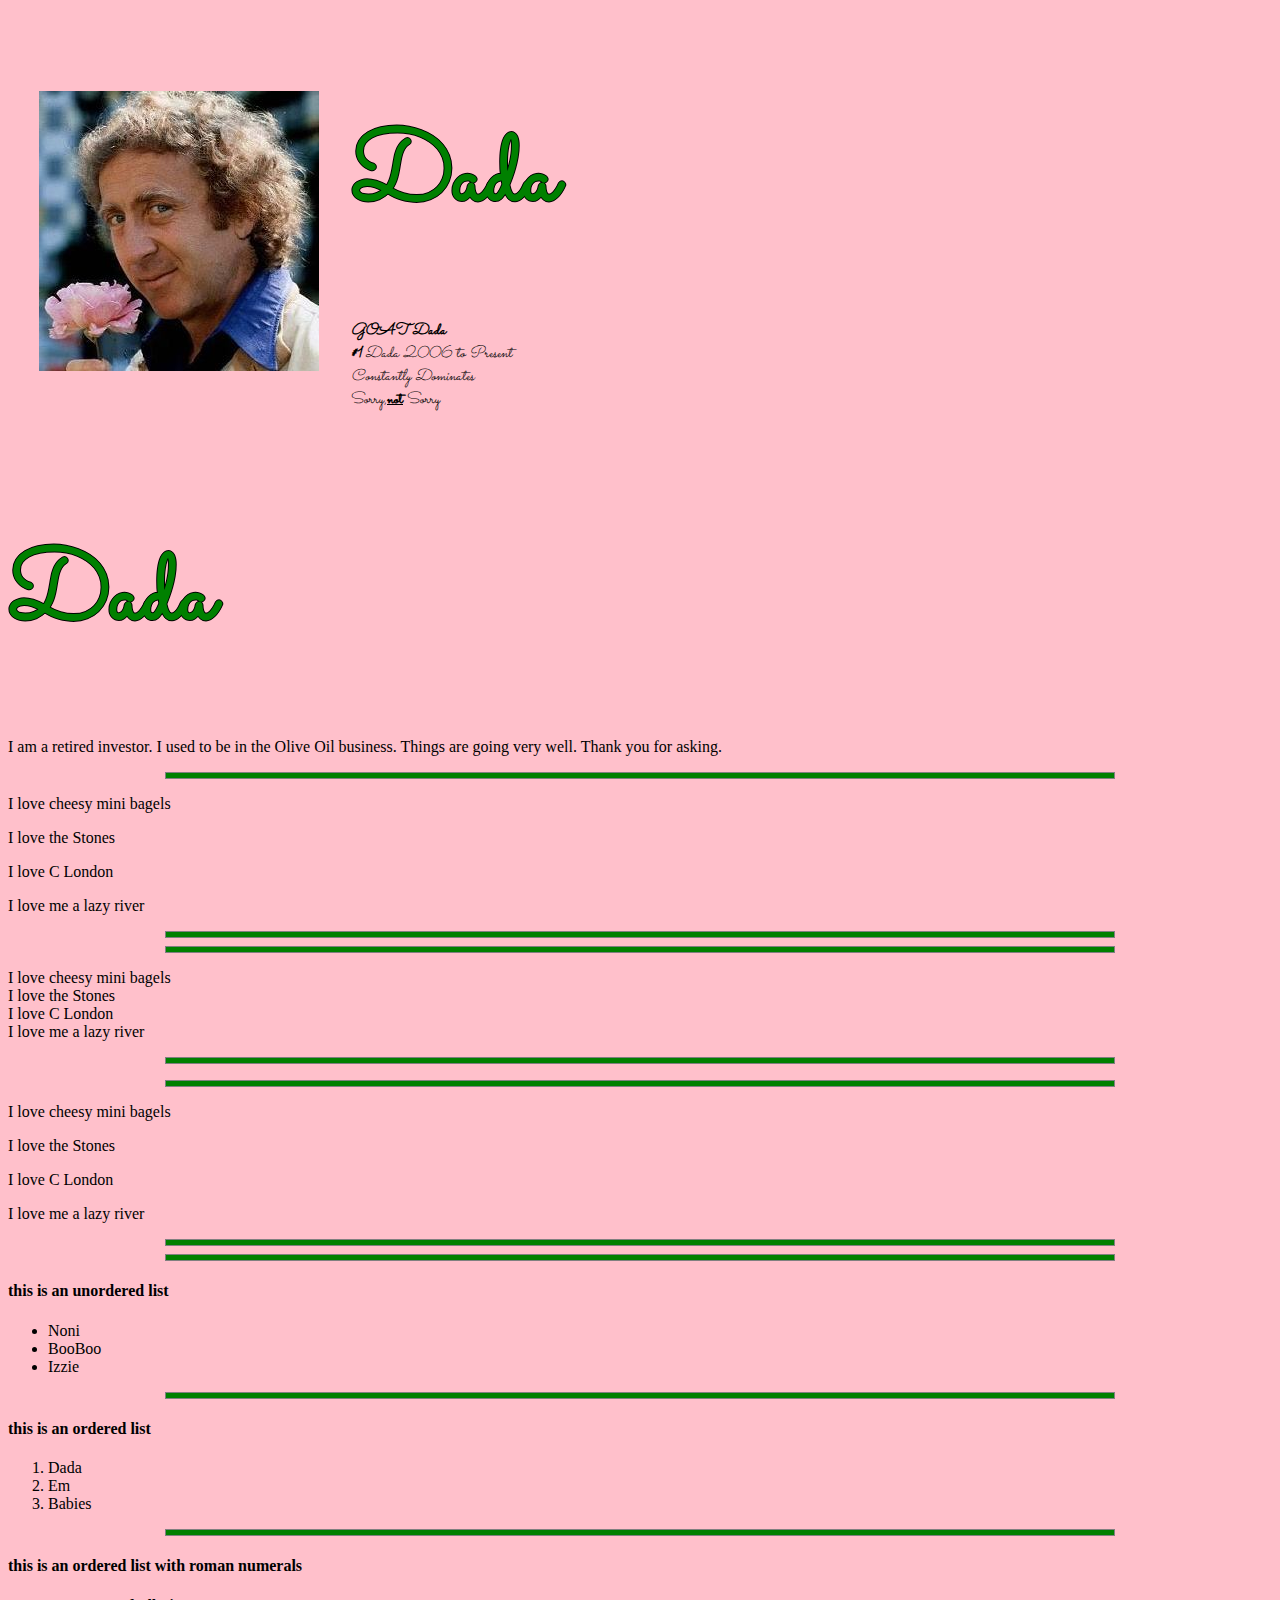
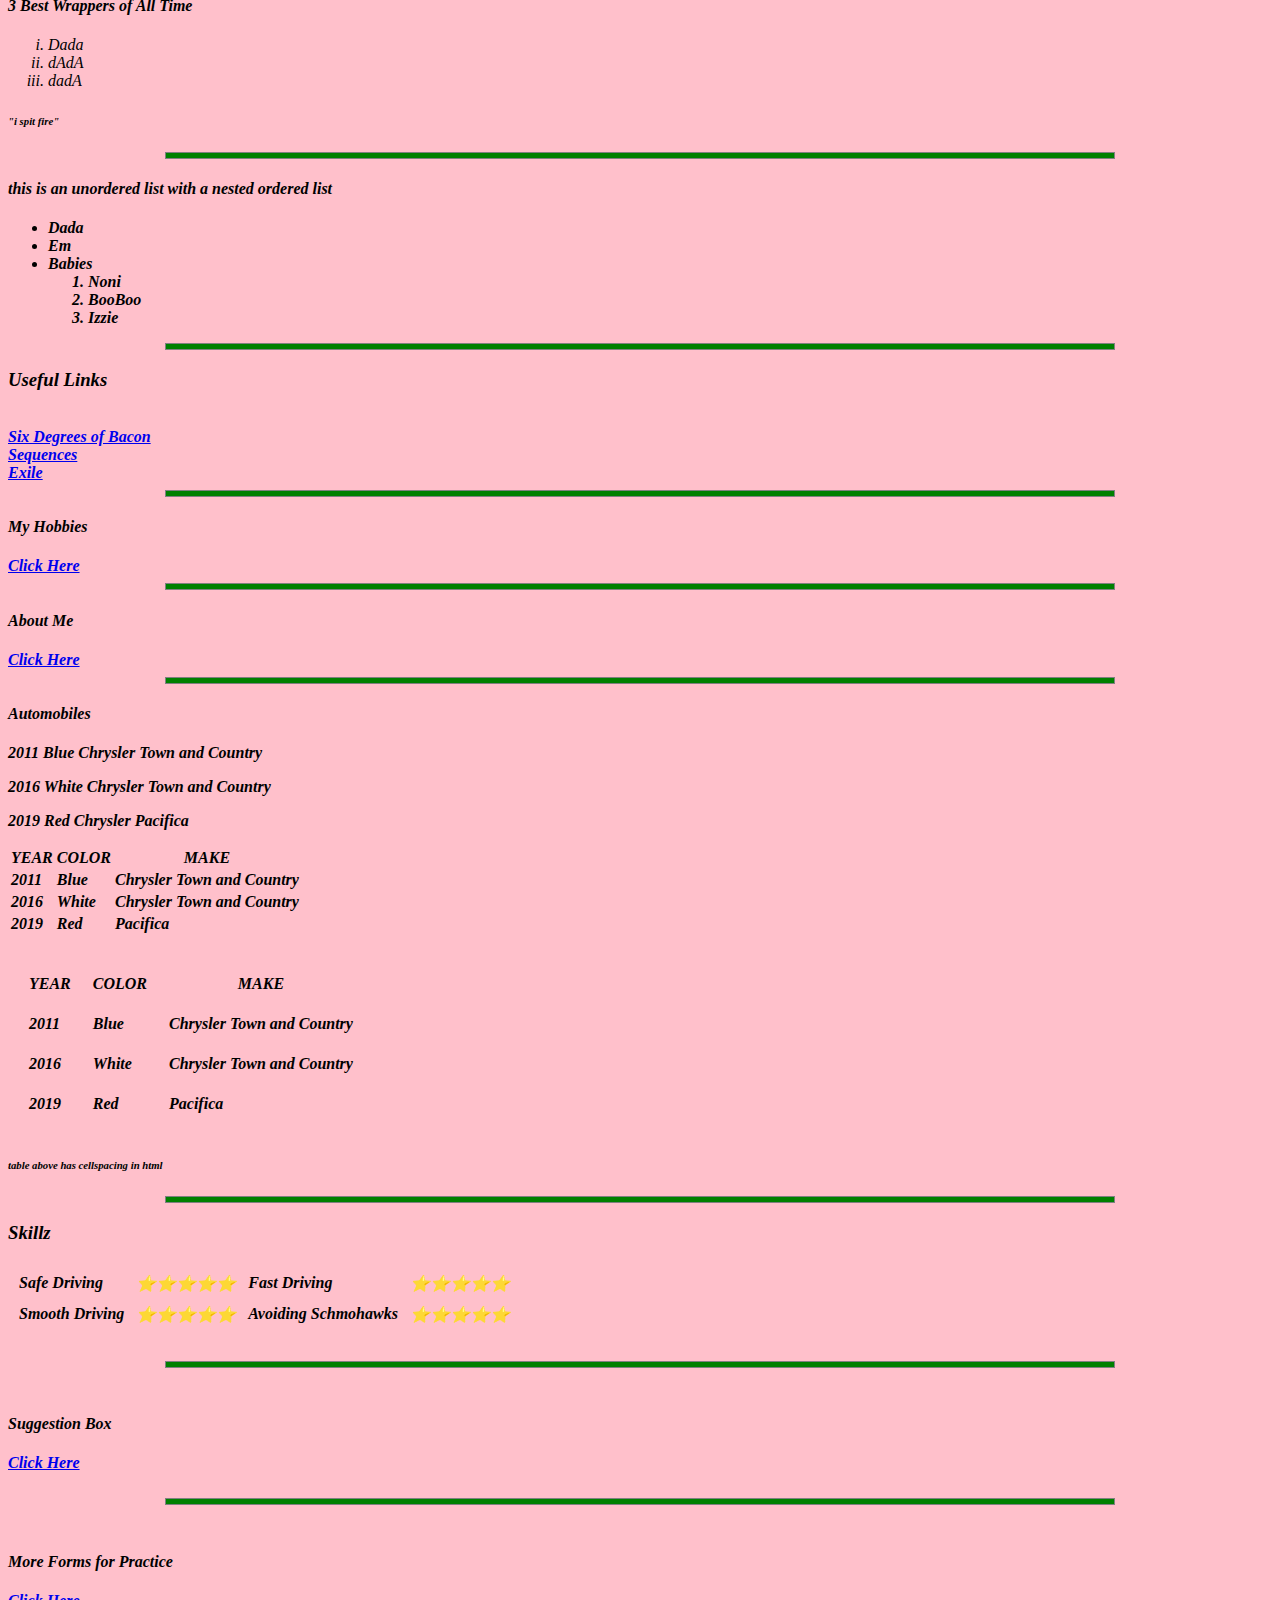
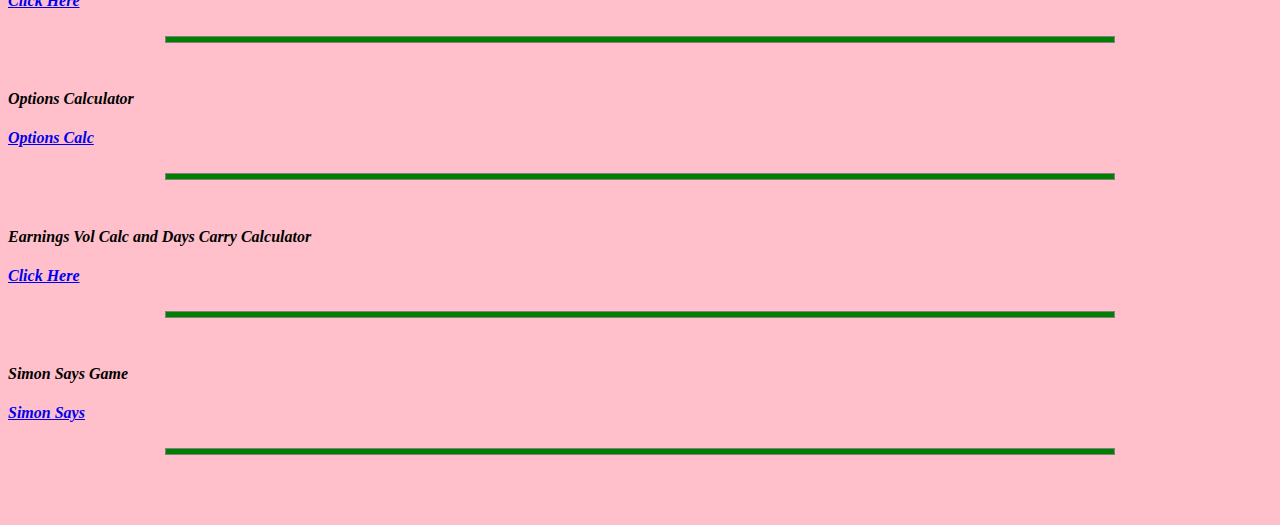
<file: index.html>
<!--type html for a boiler plate-->
<!-- in Atom go to Packages, Atom Beautify, Beautify..to auto indent html -->
<!-- useful websites for documentaion: MDN, w3schools, devdoc.io, unicode_table(emojis), codepen -->
<!--in chrome right click, inspect: to get code-->

<!DOCTYPE html>
<html lang="en" dir="ltr">

<head>
  <meta charset="utf-8">
  <title> ☠ Dada's INFO SupsHiWay</title>
  <link rel="stylesheet" href="styles.css">
  <link href="https://fonts.googleapis.com/css?family=Sacramento&display=swap" rel="stylesheet">
  
</head>

<body>
  <!-- <center>
    <hr size='5' noshade==$0>
    <img src="wilder.jpeg" alt="Gene Wilder smelling flower"> -->
  <!--img src="/Users/jamesmcnulty/Desktop/IMG_5657.JPG" alt=""-->
  <!--right click on image file in Finder, hold down option key, copy file path-->
  <!-- <h2>#1 Dada ☠</h2>
    <hr size='5' noshade==$0>
  </center>  -->
  <table cellspacing="30">
    <tr>
      <td><img src="wilder.jpeg" alt="Gene Wilder smelling flower"></td>
      <td>
        <h1>Dada</h1>
        <p class="goat">
          <em><strong>GOAT Dada</strong></em> <br />
          <em><strong>#1</strong> Dada 2006 to Present</em> <br />
          <em>Constantly Dominates</em> <br />
          <em></em>Sorry,<span class="not"><strong>not</strong></span> Sorry</em>
        </p>
      </td>
    </tr>
  </table>
  <h1>Dada</h1>
  
    I am a retired investor. I used to be in the Olive Oil business. Things are going very well.
    Thank you for asking.
  </p>

  <hr />

  <p>
    I love cheesy mini bagels
  </p>
  <p>
    I love the Stones
  </p>
  <p>
    I love C London
  </p>
  <p>
    I love me a lazy river
  </p>
  <hr />
  <hr />
  <p>
    I love cheesy mini bagels <br />
    I love the Stones <br />
    I love C London <br />
    I love me a lazy river
    <hr />
  </p>

  </hr />
  <hr />
  <p>I love cheesy mini bagels</p>
  <p>I love the Stones</p>
  <p>I love C London</p>
  <p>I love me a lazy river</p>
  <hr />

  <!-- unordered list -->
  <hr />
  <h4>this is an unordered list</h4>
  <ul>
    <li>Noni</li>
    <li>BooBoo</li>
    <li>Izzie</li>
  </ul>
  <hr />

  <!-- ordered list -->
  <h4>this is an ordered list</h4>
  <ol>
    <li>Dada</li>
    <li>Em</li>
    <li>Babies</li>
  </ol>
  <hr />

  <!-- ordered list -->
  <h4>this is an ordered list with roman numerals</h4>
<h4><em>3 Best Wrappers of All Time<em></h4>
  <ol type='i'>
    <li>Dada</li>
    <li>dAdA</li>
    <li>dadA</li>
  </ol>
  <h6><strong>"i spit fire"<strong></h6>
  <hr />

  <!-- unordered list with a nested ordered list -->
  <h4>this is an unordered list with a nested ordered list</h4>
  <ul>
    <li>Dada</li>
    <li>Em</li>
    <li>Babies</li>
    <ol>
      <li>Noni</li>
      <li>BooBoo</li>
      <li>Izzie</li>
    </ol>
  </ul>
  <hr />

  <!--links to other sites or within own site-->
  <!--MDN...anchor element,<a></a>, and attributes...main attrib is href-->

  <h3>Useful Links</h3> <br />
  <a href="https://oracleofbacon.org">Six Degrees of Bacon</a> <br />
  <a href="https://oeis.org">Sequences</a> <br />
  <a href="https://www.messynessychic.com/2014/12/23/then-and-now-the-rolling-stones-french-villa-of-debauchery/">Exile</a>

  <hr />

  <!--to add a link within own site: in Atom go to Project tab on upper left,
  right click on the folder HTML Personl Site, New File, create hobbies.html,
  will be on same heirachical level as index.html-->
  <!--add HTML boiler plate for hobbies.html..make the title: My Hobbies-->

  <!--on index.html create an anchor tag to link to hobbies.html-->

  <em>
    <h4>My Hobbies</h4>
  </em>
  <a href="hobbies.html">Click Here</a>
  <hr />
  <em>
    <h4>About Me</h4>
  </em>
  <a href="About Me.html">Click Here</a>
  <hr />

  <em>
    <h4>Automobiles</h4>
  </em>
  <p>2011 Blue Chrysler Town and Country</p>
  <p>2016 White Chrysler Town and Country</p>
  <p>2019 Red Chrysler Pacifica</p>

  <table>
    <thead>
      <tr>
        <th>YEAR</th>
        <th>COLOR</th>
        <th>MAKE</th>
      </tr>

    </thead>
    <tbody>
      <tr>
        <td>2011</td>
        <td>Blue </td>
        <td>Chrysler Town and Country</td>
      </tr>
      <tr>
        <td>2016</td>
        <td>White </td>
        <td>Chrysler Town and Country</td>
      </tr>
      <tr>
        <td>2019</td>
        <td>Red </td>
        <td>Pacifica</td>
      </tr>

    </tbody>
    <tfoot>

    </tfoot>
  </table>


  <br />
  <!--  -->
  <table cellspacing="20">

    <tr>
      <th>YEAR</th>
      <th>COLOR</th>
      <th>MAKE</th>
    </tr>
    <tr>
      <td>2011</td>
      <td>Blue </td>
      <td>Chrysler Town and Country</td>
    </tr>
    <tr>
      <td>2016</td>
      <td>White </td>
      <td>Chrysler Town and Country</td>
    </tr>
    <tr>
      <td>2019</td>
      <td>Red </td>
      <td>Pacifica</td>
    </tr>

  </table>

  <h6><em>table above has cellspacing in html </em></h6>
  <hr />

  <h3>Skillz</h3>
  <table cellspacing="10">
    <tr>
      <td>Safe Driving</td>
      <td>⭐⭐⭐⭐⭐</td>
      <td>Fast Driving</td>
      <td>⭐⭐⭐⭐⭐</td>
    </tr>
    <tr>
      <td>Smooth Driving</td>
      <td>⭐⭐⭐⭐⭐</td>
      <td>Avoiding Schmohawks</td>
      <td>⭐⭐⭐⭐⭐</td>
    </tr>

  </table>
  <br />
  <hr />
<br />
  <h4>Suggestion Box</h4>
  </em>
  <a href="Suggestion_Box.html">Click Here</a>
  <br />
  <br />
  <hr />
<br />
<h4>More Forms for Practice</h4>
<a href="forms_practice.html">Click Here</a>
<br />
<br />
<hr />
<br />
<h4>Options Calculator</h4>
<a href="https://jmcnulty93.github.io/optionscalc/">Options Calc</a>
<br />
<br />
<hr />
<br />
<h4>Earnings Vol Calc and Days Carry Calculator</h4>
<a href="https://jmcnulty93.github.io/earningsCalc/">Click Here</a>
<br />
<br />
<hr /> 
<br />
<h4>Simon Says Game</h4>
<a href="https://jmcnulty93.github.io/simonSays/">Simon Says</a>
<br />
<br />
<hr />    
<br />
<br />
<br />




</body>

</html>
</file>
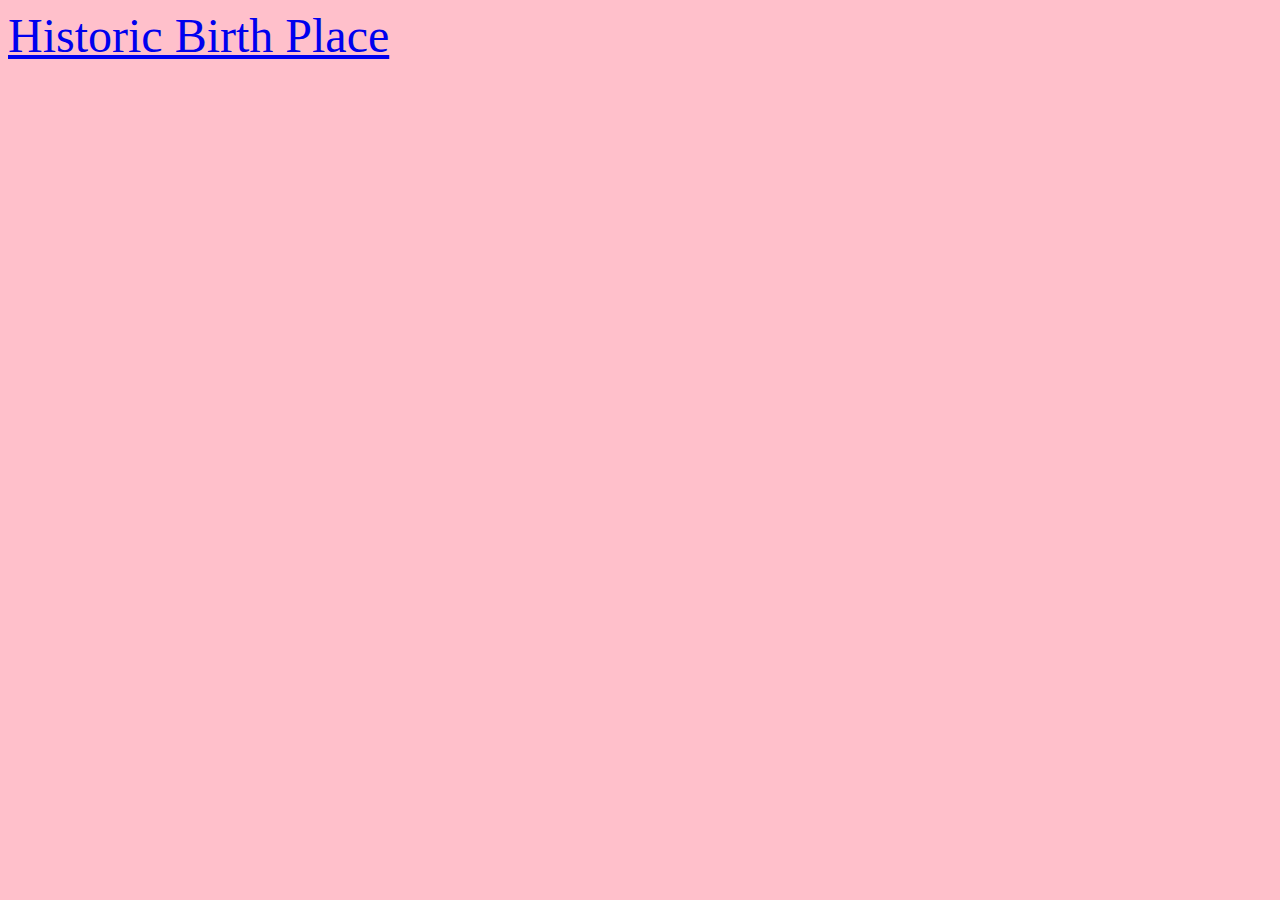
<file: About Me.html>
<!DOCTYPE html>
<html lang="en" dir="ltr">
  <head>
    <meta charset="utf-8">
    <title>About Me</title>
    <link rel="stylesheet" href="styles.css">
  </head>
  <body>
    <a class="birthplace" href="Grosse Point Lighthouse Contact.html">Historic Birth Place</a>
  </body>
</html>
</file>
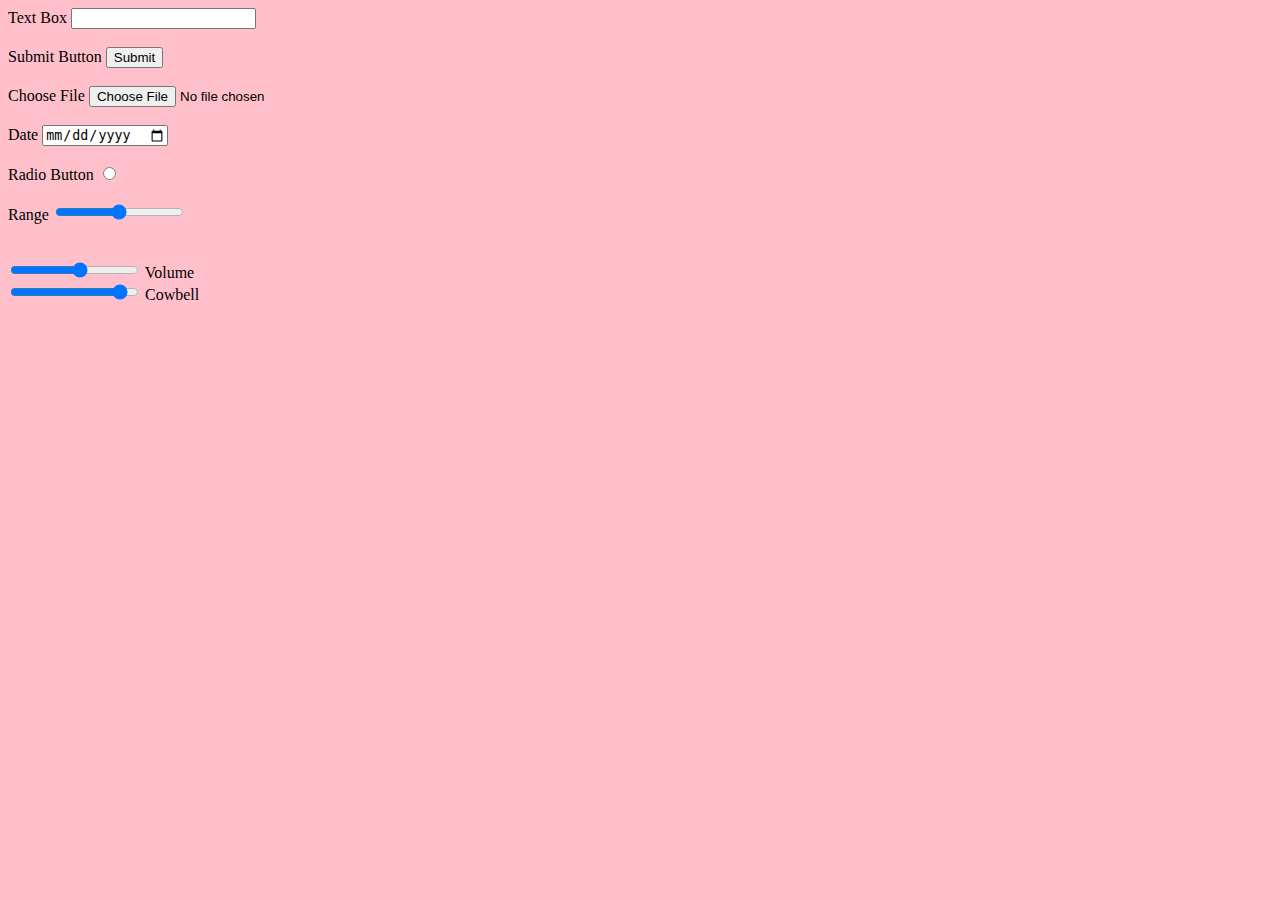
<file: forms_practice.html>
<!DOCTYPE html>
<html lang="en" dir="ltr">
  <head>
    <meta charset="utf-8">
    <title>Forms Practice</title>
    <link rel="stylesheet" href="styles.css">
  </head>
  <body>
    <form class="" action="index.html" method="post">
      <label>Text Box</label>
      <input type="text"><br />
      <br />
      <label>Submit Button</label>
      <input type="submit"><br />
      <br />
      <label>Choose File</label>
      <input type="file"><br />
      <br />
      <label>Date</label>
      <input type="date" ><br />
      <br />
      <label>Radio Button</label>
      <input type="radio"><br />
      <br />
      <label>Range</label>
      <input type="range"><br />
      <br />
      <br />

      
      <div>
        <input type="range" id="volume" name="volume" min="0" max="11">
        <label for="volume">Volume</label>
      </div>
      <div>
        <input type="range" id="cowbell" name="cowbell min="0" max="100" value="90" step ="10">
        <label for="cowbell">Cowbell</label>
      </div>


    </form>

  </body>
</html>
</file>
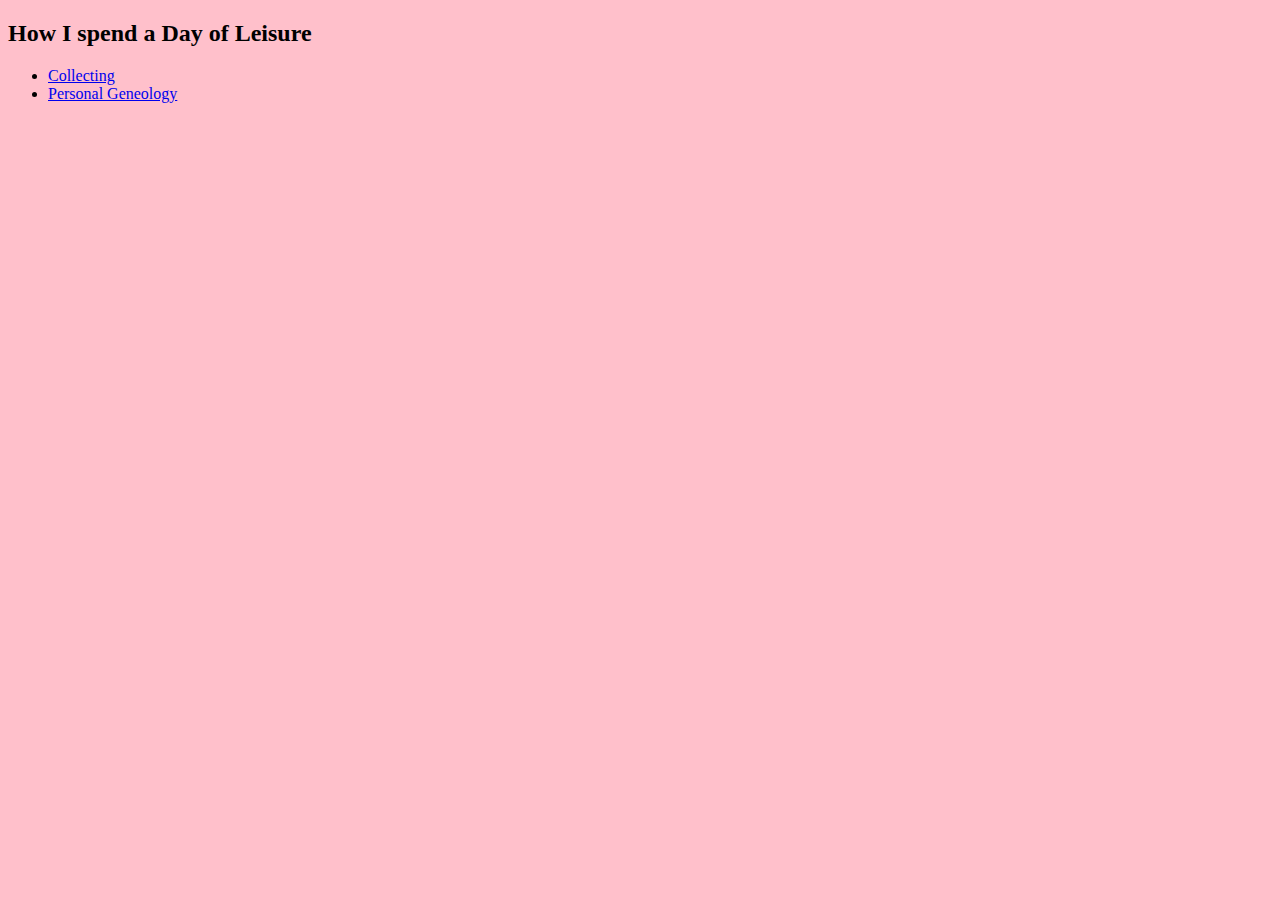
<file: hobbies.html>
<!DOCTYPE html>
<html lang="en" dir="ltr">
  <head>
    <meta charset="utf-8">
    <title>My Hobbies</title>
    <link rel="stylesheet" href="styles.css">
  </head>
  <body>
    <h2>How I spend a Day of Leisure</h2>
    <ul>
      <li><a href="https://www.steincenter.com/stein/pc/viewcontent.asp?idpage=5">Collecting</a></li>
      <li><a href="https://en.wikipedia.org/wiki/Jacobite_succession">Personal Geneology</a></li>
    </body>
      </ul>

</html>
</file>
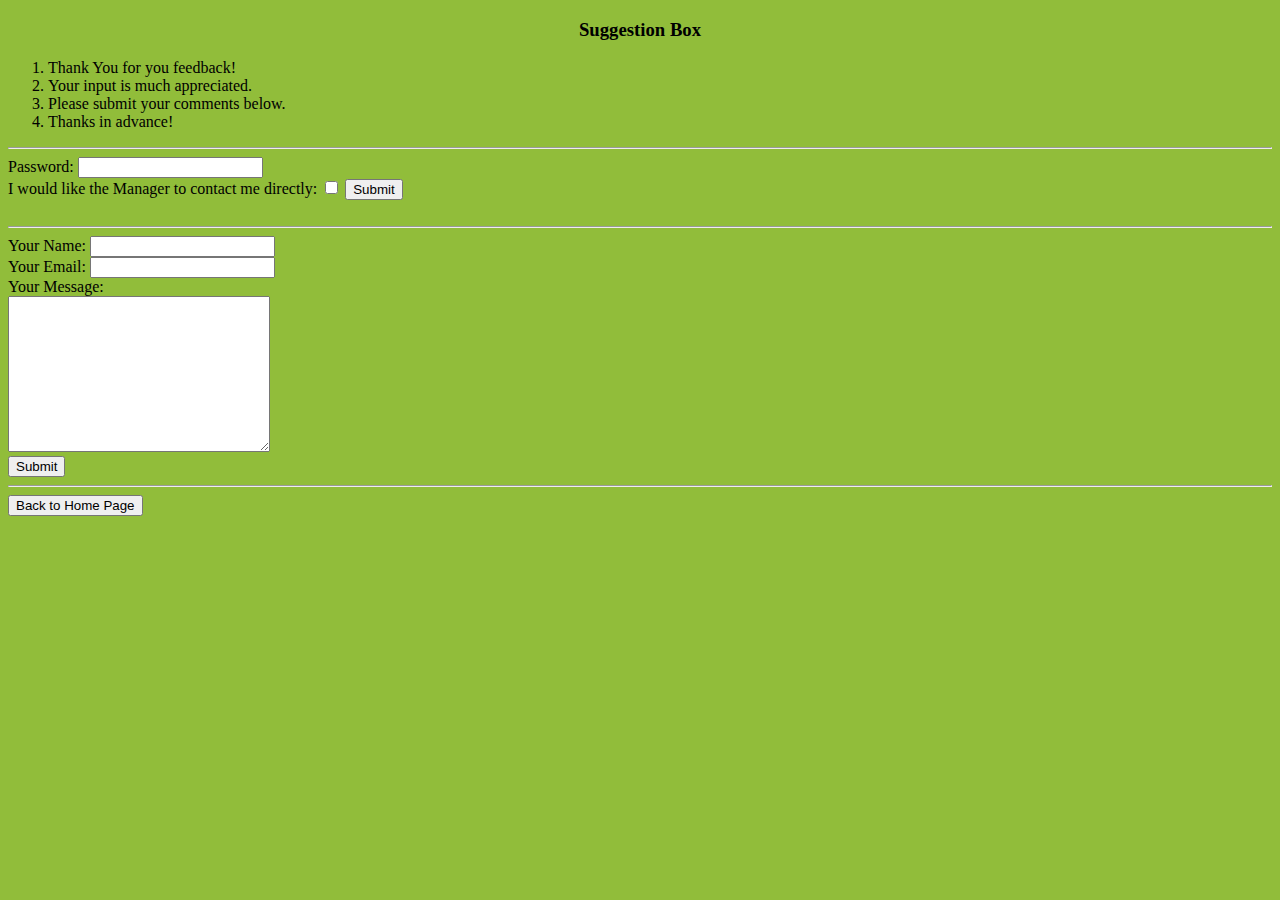
<file: Suggestion_Box.html>
<!DOCTYPE html>
<html lang="en" dir="ltr">

<head>
  <meta charset="utf-8">
  <title>Suggestion Box</title>
</head>

<body style="background-color: #91BD3A;">
  <center>
    <h3>Suggestion Box</h3>
  </center>
  <ol>
    <li>Thank You for you feedback!</li>
    <li>Your input is much appreciated.</li>
    <li>Please submit your comments below.</li>
    <li>Thanks in advance!</li>
  </ol>

  <hr />

  <form class="" action="out_to_lunch_pink.png" method="get"
    <label>Password:</label>
    <input type="password" name="" value=""><br />
    <label>I would like the Manager to contact me directly:</label>
    <input type="checkbox" name="" value="">
    <input type="submit"><br />
    <br />
  </form>

  <hr />

  <form class="" action="mailto:mcnultyebunny@gmail.com" method="post" enctype="text/plain"
    <label>Your Name:</label>
    <input type="text" name="Your Name" value=""/><br />
    <label>Your Email:</label>
    <input type="email" name="Your Email" value=""><br />
    <label>Your Message:</label><br />
    <textarea name="Your Message" rows="10" cols="30"></textarea><br />
    <input type="submit" name="" value="Submit"/>
  </form>

<hr />

<form class="" action="index.html" method="get">
  <input type="submit" name="" value="Back to Home Page">

</form>





</body>

</html>
</file>
<file: styles.css>
body {background-color: pink;}
hr {border-style: double;}
hr {background-color: green;}
hr {height: 5px;
    width: 75%;}
h1 {color: green;
    font-size: 100px;
    font-family: 'Sacramento', cursive;
    text-shadow: -1px 0 black, 0 1px black, 1px 0 black, 0 -1px black;}
.goat {font-family: 'Sacramento', cursive;}
.not {text-decoration: underline;}
.birthplace {font-size: 3rem;}
</file>
